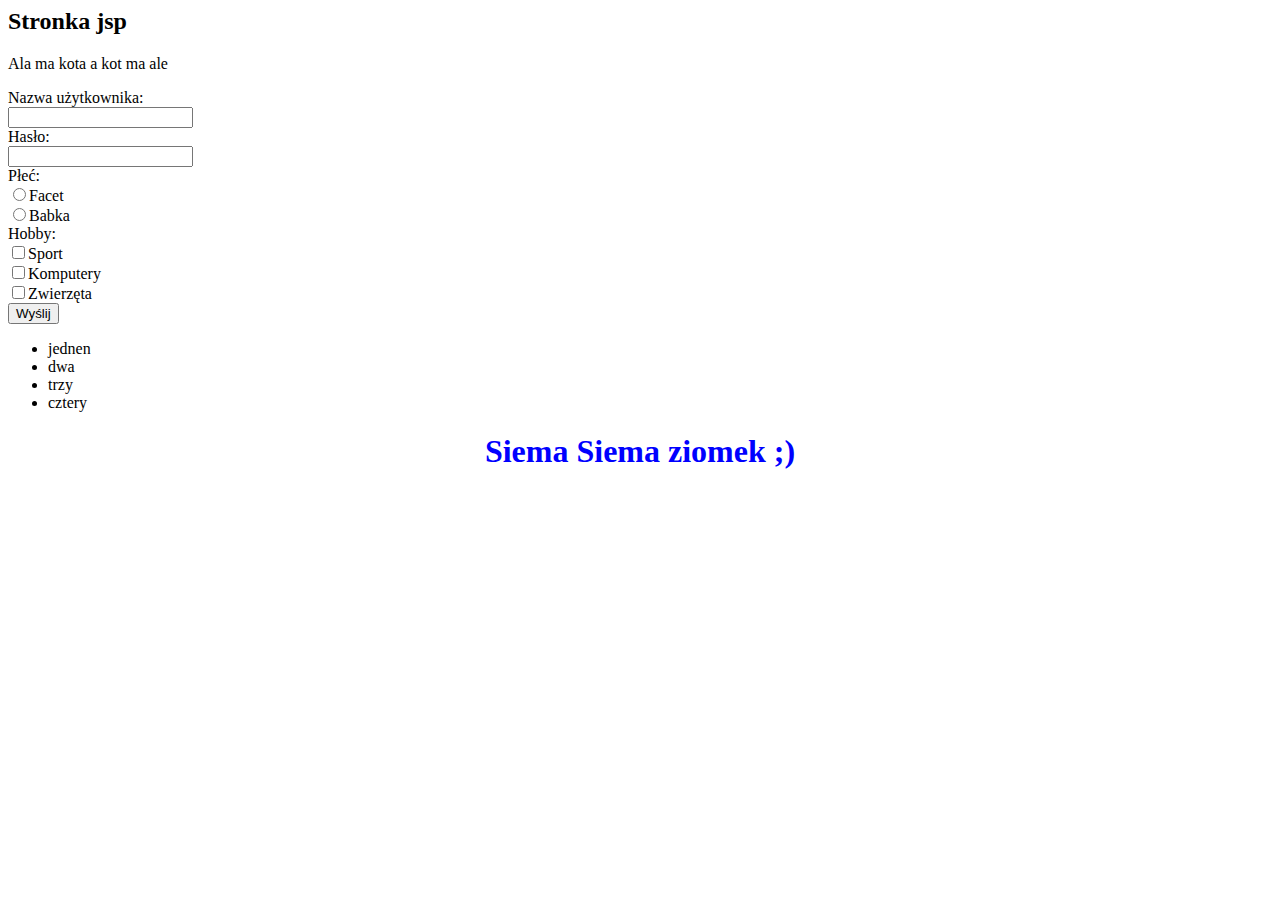
<file: 18_Servlety/WebContent/index.html>
<!DOCTYPE> 
<html>
<head>
<meta http-equiv="Content-Type" content="text/html; charset=UTF-8">
<link rel="stylesheet" type= "text/css" href = "style.css">
<title>Hello</title>
</head>
<body>
<h2>Stronka jsp</h2>
<p>Ala ma kota a kot ma ale</p>

<form action="Pierwszy" method ="post">
		Nazwa użytkownika: <br>
		<input type="text" name="name"><br>
		Hasło: <br>
		<input type="password" name="pass"><br>
		Płeć: <br>
		<input type="radio" name="gender" value="male">Facet<br>
		<input type="radio" name="gender" value="female">Babka<br>
		Hobby: <br>
		<input type="checkbox" name="hobby" value="sport">Sport<br>
		<input type="checkbox" name="hobby" value="computers">Komputery<br>
		<input type="checkbox" name="hobby" value="animals">Zwierzęta<br>
		<input type="submit" value="Wyślij">
	</form>

<ul>
<li>jednen
<li>dwa
<li>trzy
<li>cztery
</ul>
<h1>Siema Siema ziomek ;)</h1>
</body>
</html>
</file>
<file: 18_Servlety/WebContent/style.css>
body{
	background-color: yellow
	
	font-family; 'Roboto','Arial',sans-serif;
}

h1{
	text-align: center;
	color: blue;
}
.error{
	text-align: center;
	color: blue;
}
</file>
